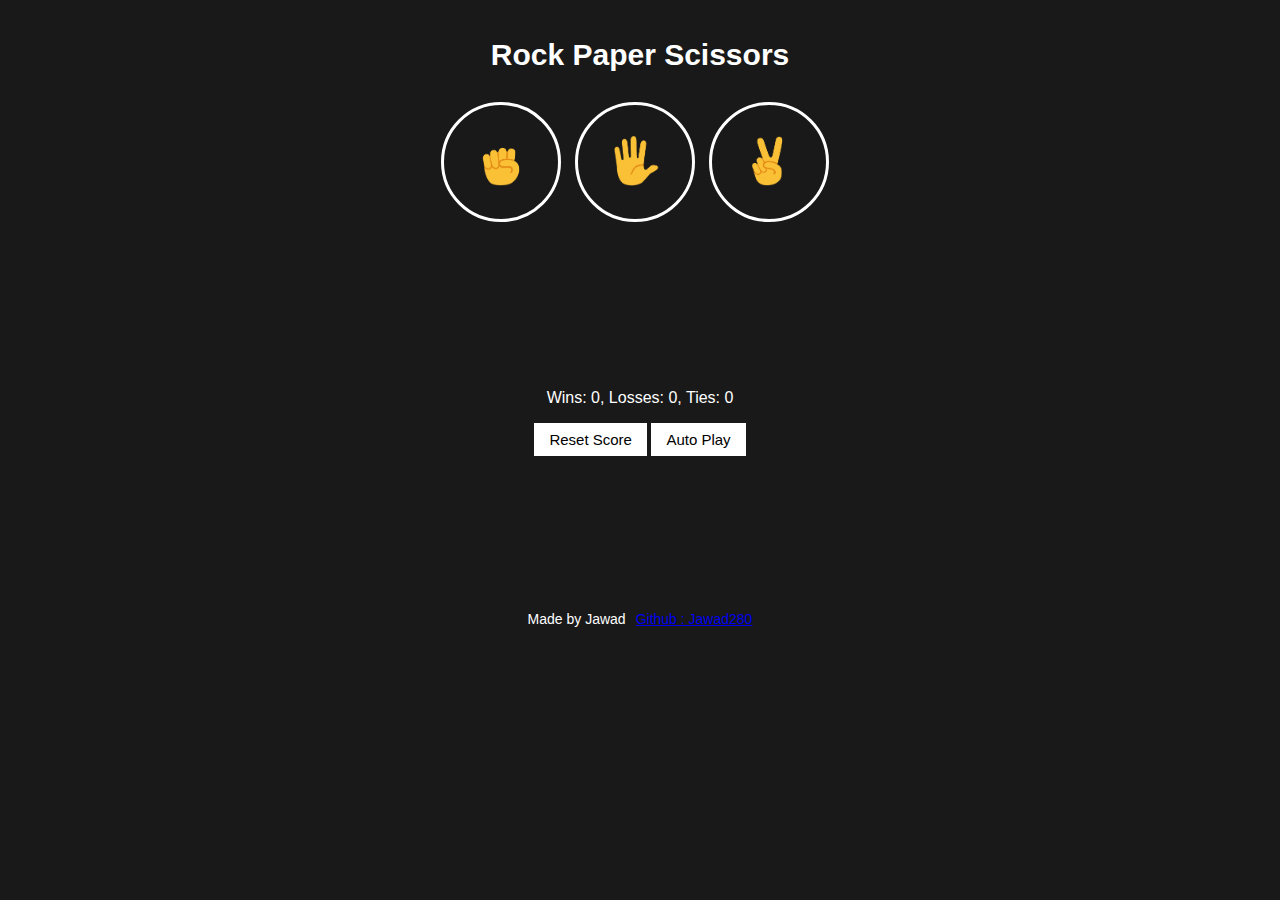
<file: index.html>
<!DOCTYPE html>
<html>
  <head>
    <title>Rock Paper Scissors</title>
    <link rel="stylesheet" href="rps.css">
  </head>
  <body>
    <div class="main">
      <div class="top">
        <p class="title">Rock Paper Scissors</p>
        <div>
          <button onclick="
            playGame('rock'); 
          " class="move-button"><img src="RPS icons/rock.png" class="move-icon"></button>
    
          <button onclick="
            playGame('paper');
          " class="move-button"><img src="RPS icons/paper.png" class="move-icon"></button>
      
          <button onclick="
            playGame('scissors');
          " class="move-button"><img src="RPS icons/scissors.png" class="move-icon"></button>
        </div>

      </div>
  
      <div class="middle">
        <p class="js-result result"></p>
        <p class="js-moves"></p>
        <p class="js-score score"></p>
      </div>
  
      <div class="middle2">
        <button onclick="
        score.wins = 0;
        score.losses = 0;
        score.ties = 0;
        localStorage.removeItem('score');
        updateScoreElement();
      " class="reset-score-button">Reset Score</button>
  
        <button class="auto-play-button" onclick="
          autoPlay();
        ">Auto Play</button>
      </div>

      <div class="bottom">
        <div class="author"> Made by Jawad </div>
        <a class="git" href="https://github.com/Jawad280"> Github : Jawad280 </a>
      </div>
    </div>

    <script src="rps.js"></script>
  </body>
</html>
</file>
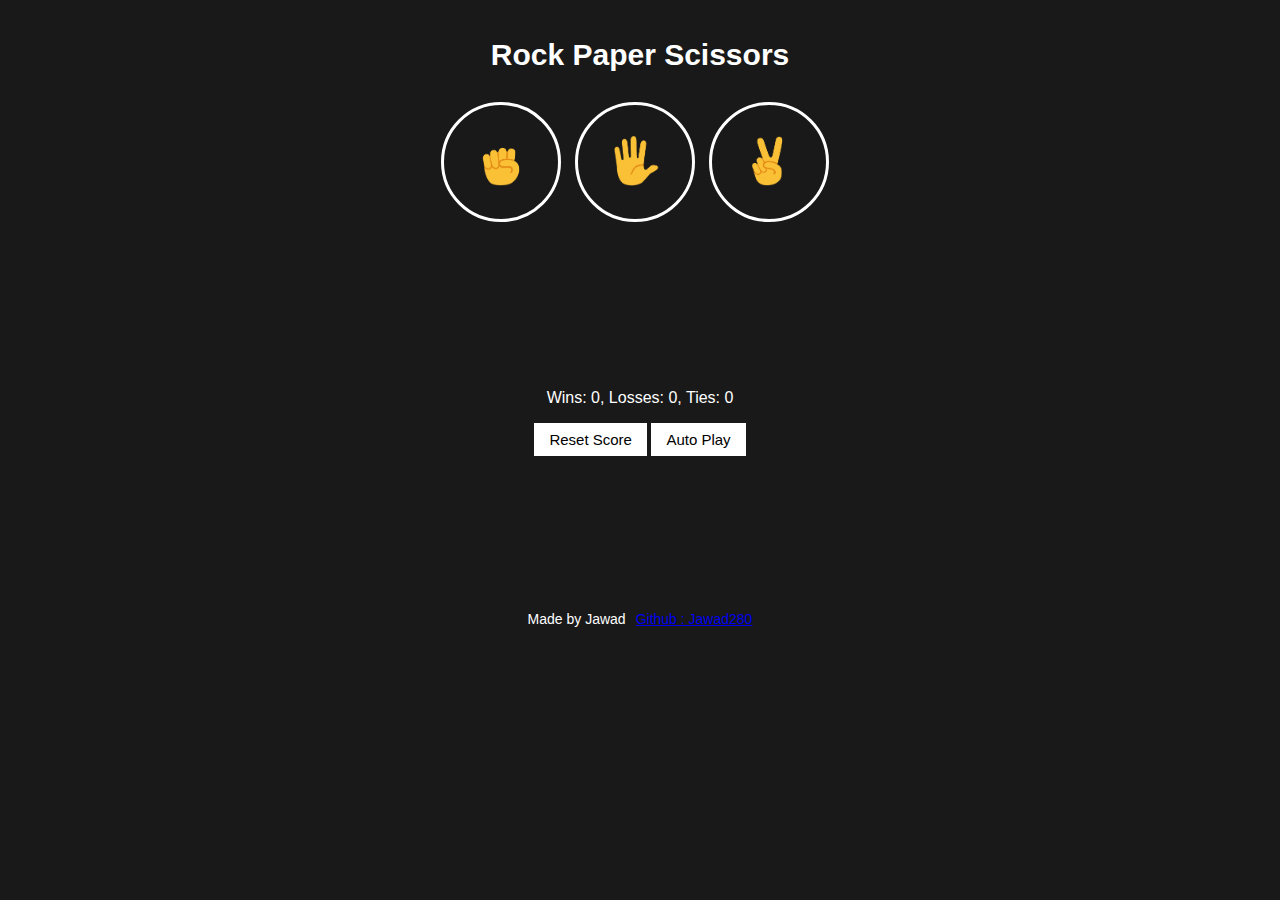
<file: rps.html>
<!DOCTYPE html>
<html>
  <head>
    <title>Rock Paper Scissors</title>
    <link rel="stylesheet" href="rps.css">
  </head>
  <body>
    <div class="main">
      <div class="top">
        <p class="title">Rock Paper Scissors</p>
        <div>
          <button onclick="
            playGame('rock'); 
          " class="move-button"><img src="RPS icons/rock.png" class="move-icon"></button>
    
          <button onclick="
            playGame('paper');
          " class="move-button"><img src="RPS icons/paper.png" class="move-icon"></button>
      
          <button onclick="
            playGame('scissors');
          " class="move-button"><img src="RPS icons/scissors.png" class="move-icon"></button>
        </div>

      </div>
  
      <div class="middle">
        <p class="js-result result"></p>
        <p class="js-moves"></p>
        <p class="js-score score"></p>
      </div>
  
      <div class="middle2">
        <button onclick="
        score.wins = 0;
        score.losses = 0;
        score.ties = 0;
        localStorage.removeItem('score');
        updateScoreElement();
      " class="reset-score-button">Reset Score</button>
  
        <button class="auto-play-button" onclick="
          autoPlay();
        ">Auto Play</button>
      </div>

      <div class="bottom">
        <div class="author"> Made by Jawad </div>
        <a class="git" href="https://github.com/Jawad280"> Github : Jawad280 </a>
      </div>
    </div>

    <script src="rps.js"></script>
  </body>
</html>
</file>
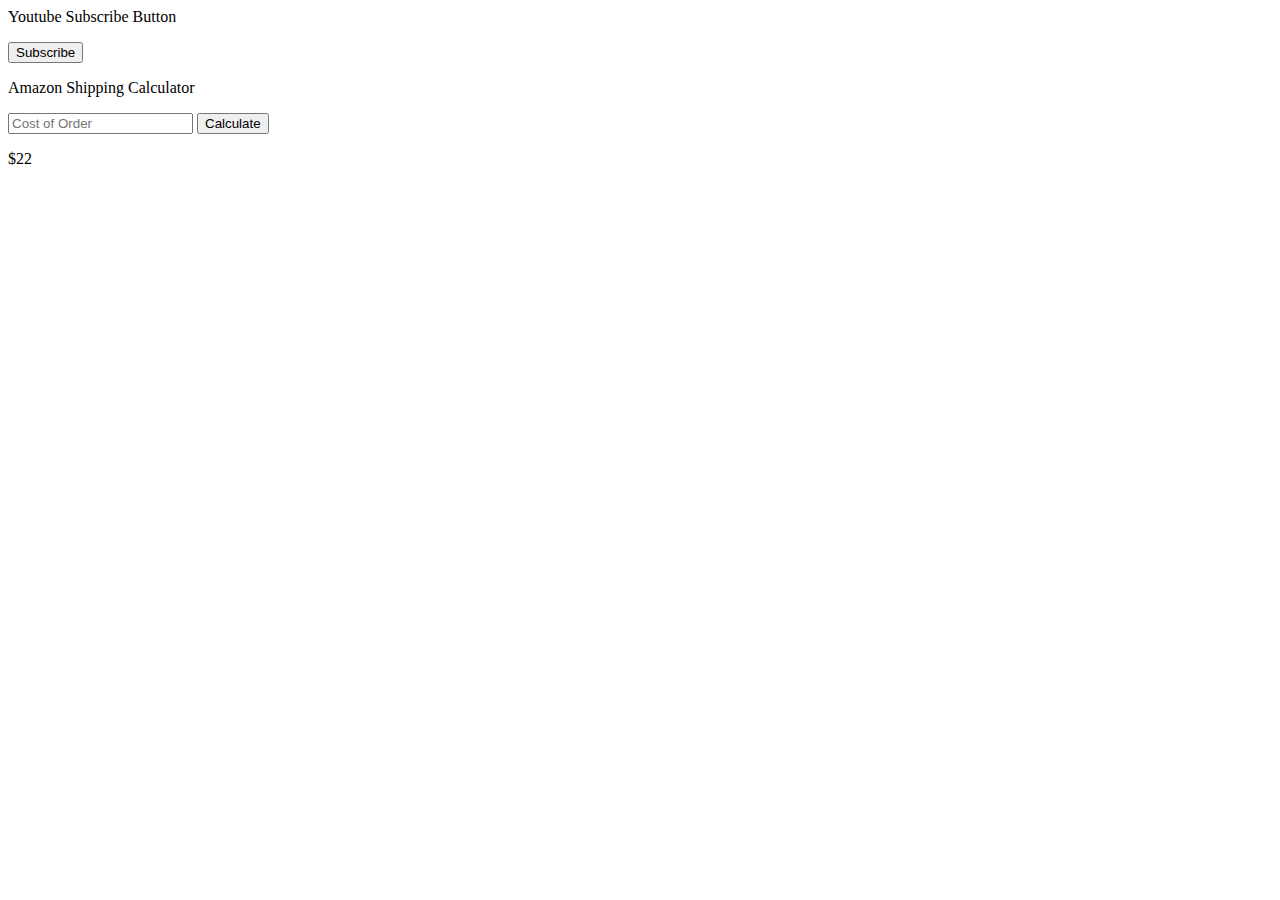
<file: RPS icons/DOM Project.html>
<!-- saved from url=(0042)http://127.0.0.1:5500/09-DOM-projects.html -->
<html><script async="false" type="text/javascript" src="chrome-extension://fnjhmkhhmkbjkkabndcnnogagogbneec/in-page.js"></script><head><meta http-equiv="Content-Type" content="text/html; charset=UTF-8">
        <title>DOM Project</title>
    </head>
    <body>
        <p>Youtube Subscribe Button</p>
        <button class="js-subscribe-button" onclick="
            subscribe();
        ">Subscribe</button>

        <p>Amazon Shipping Calculator</p>
        <input placeholder="Cost of Order" class="js-cost-input" onkeydown="
            handleCostKeyDown(event);
        ">
        <button onclick="
            calculateTotal();
        ">Calculate</button>
        <p class="js-cost">$22</p>

        <script>
            function subscribe() {
                const buttonElement = document.querySelector('.js-subscribe-button');
                
                if (buttonElement.innerText == 'Subscribe') {
                    buttonElement.innerHTML = 'Subscribed';
                } else {
                    buttonElement.innerHTML = 'Subscribe';
                }
            }

            function calculateTotal() {
                const inputElement = document.querySelector('.js-cost-input');
                let cost = Number(inputElement.value); //we need to explicitly change to num

                if (cost < 40) {
                    cost += 10;
                } 
                
                document.querySelector('.js-cost').innerHTML = `$${cost}`;
            }

            function handleCostKeyDown(event) {
                if (event.key == 'Enter') {
                    calculateTotal();
                }
            }
        </script>
    <!-- Code injected by live-server -->
<script>
	// <![CDATA[  <-- For SVG support
	if ('WebSocket' in window) {
		(function () {
			function refreshCSS() {
				var sheets = [].slice.call(document.getElementsByTagName("link"));
				var head = document.getElementsByTagName("head")[0];
				for (var i = 0; i < sheets.length; ++i) {
					var elem = sheets[i];
					var parent = elem.parentElement || head;
					parent.removeChild(elem);
					var rel = elem.rel;
					if (elem.href && typeof rel != "string" || rel.length == 0 || rel.toLowerCase() == "stylesheet") {
						var url = elem.href.replace(/(&|\?)_cacheOverride=\d+/, '');
						elem.href = url + (url.indexOf('?') >= 0 ? '&' : '?') + '_cacheOverride=' + (new Date().valueOf());
					}
					parent.appendChild(elem);
				}
			}
			var protocol = window.location.protocol === 'http:' ? 'ws://' : 'wss://';
			var address = protocol + window.location.host + window.location.pathname + '/ws';
			var socket = new WebSocket(address);
			socket.onmessage = function (msg) {
				if (msg.data == 'reload') window.location.reload();
				else if (msg.data == 'refreshcss') refreshCSS();
			};
			if (sessionStorage && !sessionStorage.getItem('IsThisFirstTime_Log_From_LiveServer')) {
				console.log('Live reload enabled.');
				sessionStorage.setItem('IsThisFirstTime_Log_From_LiveServer', true);
			}
		})();
	}
	else {
		console.error('Upgrade your browser. This Browser is NOT supported WebSocket for Live-Reloading.');
	}
	// ]]>
</script>

</body></html>
</file>
<file: rps.css>
body {
    background-color: rgb(25, 25, 25);
    color: white;
    font-family: Arial;
}

.title {
    font-size: 30px;
    font-weight: bold;
}

.move-icon {
    height:50px;
}

.move-button {
    background-color: transparent;
    border: 3px solid white;
    border-radius: 100%;
    width: 120px;
    height: 120px;
    margin-right: 10px;
    cursor: pointer;
}

.result {
    font-weight: bold;
    font-size: 25px;
    margin-top: 50px;
}

.score {
    margin-top: 60px;
}

.reset-score-button,
.auto-play-button {
    background-color: white;
    border: none;
    font-size: 15px;
    padding: 8px 15px;
    cursor: pointer;
}

.main,
.top,
.middle {
    display: flex;
    flex-direction: column;
    align-items: center;
}

.middle2 {
    margin-bottom: 150px;
}

.bottom {
    display: flex;
    justify-content: space-between;
}

.author,
.git {
    padding: 5px;
    font-size: 14px;
}
</file>
